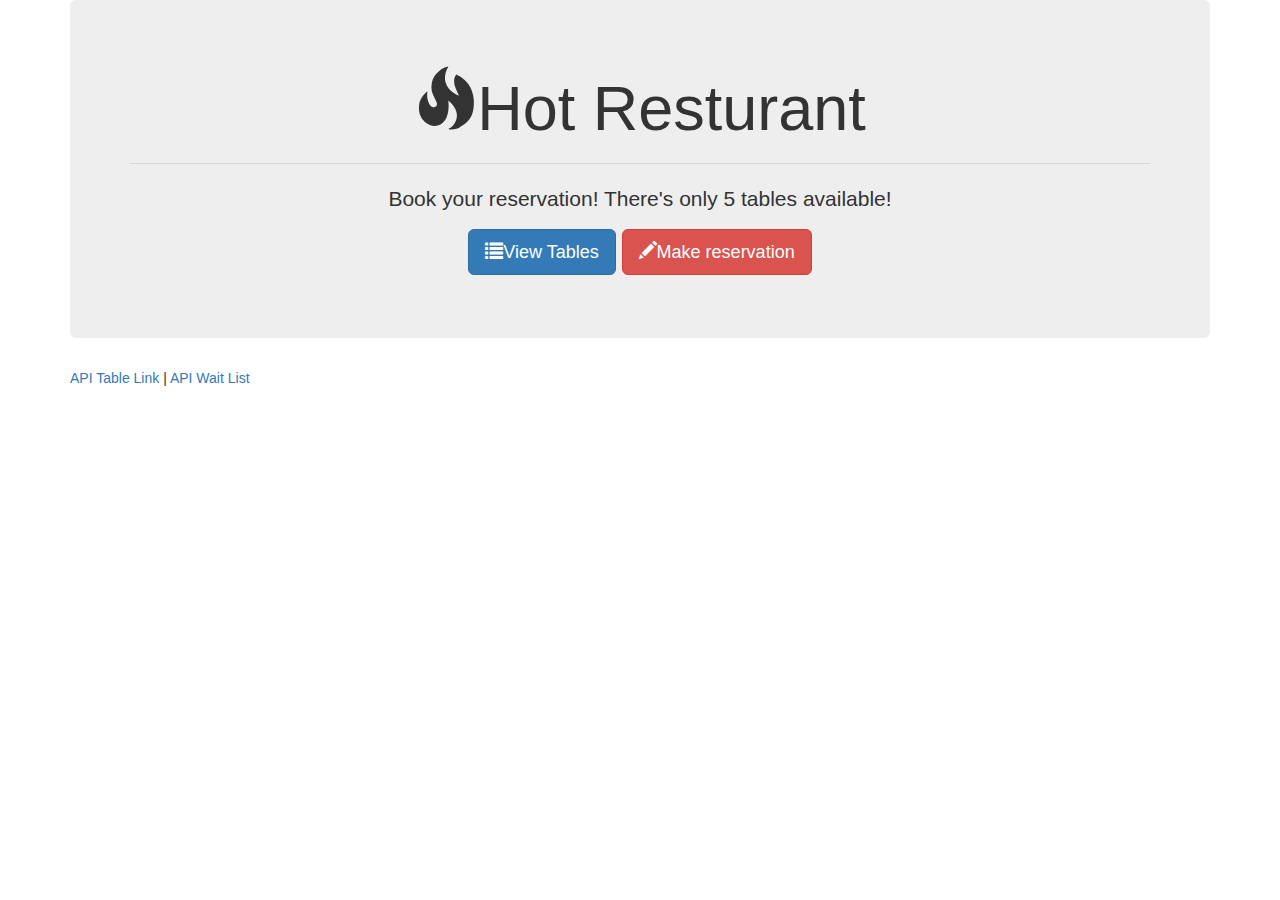
<file: index.html>
<!DOCTYPE html>
<html>

<head>
    <meta charset="utf-8" />
    <meta http-equiv="X-UA-Compatible" content="IE=edge">
    <title>Page Title</title>
    <meta name="viewport" content="width=device-width, initial-scale=1">
    <!-- Latest compiled and minified CSS -->
    <link rel="stylesheet" href="https://maxcdn.bootstrapcdn.com/bootstrap/3.3.7/css/bootstrap.min.css" integrity="sha384-BVYiiSIFeK1dGmJRAkycuHAHRg32OmUcww7on3RYdg4Va+PmSTsz/K68vbdEjh4u"
        crossorigin="anonymous">
        <!-- <link rel="stylesheet" href="style.css"> -->
</head>

<body>
    <div class="container">
        <div class="jumbotron text-center">
            <h1>
                <span class="glyphicon glyphicon-fire" aria-hidden="true"></span>Hot Resturant</h1>
            <hr>
            <p>Book your reservation! There's only 5 tables available!</p>
            <p>
                <a class="btn btn-primary btn-lg" href="/tables" role="button">
                    <span class="glyphicon glyphicon-list" aria-hidden="true"></span>View Tables</a>
                <a class="btn btn-danger btn-lg" href="/reservation" role="button">
                    <span class="glyphicon glyphicon-pencil" aria-hidden="true"></span>Make reservation</a>
            </p>
        </div>
        <footer>
            <a href="/api/tables">API Table Link</a>
            <span> | </span>
            <a href="/api/reservation">API Wait List</a>
        </footer>
    </div>

</body>

</html>
</file>
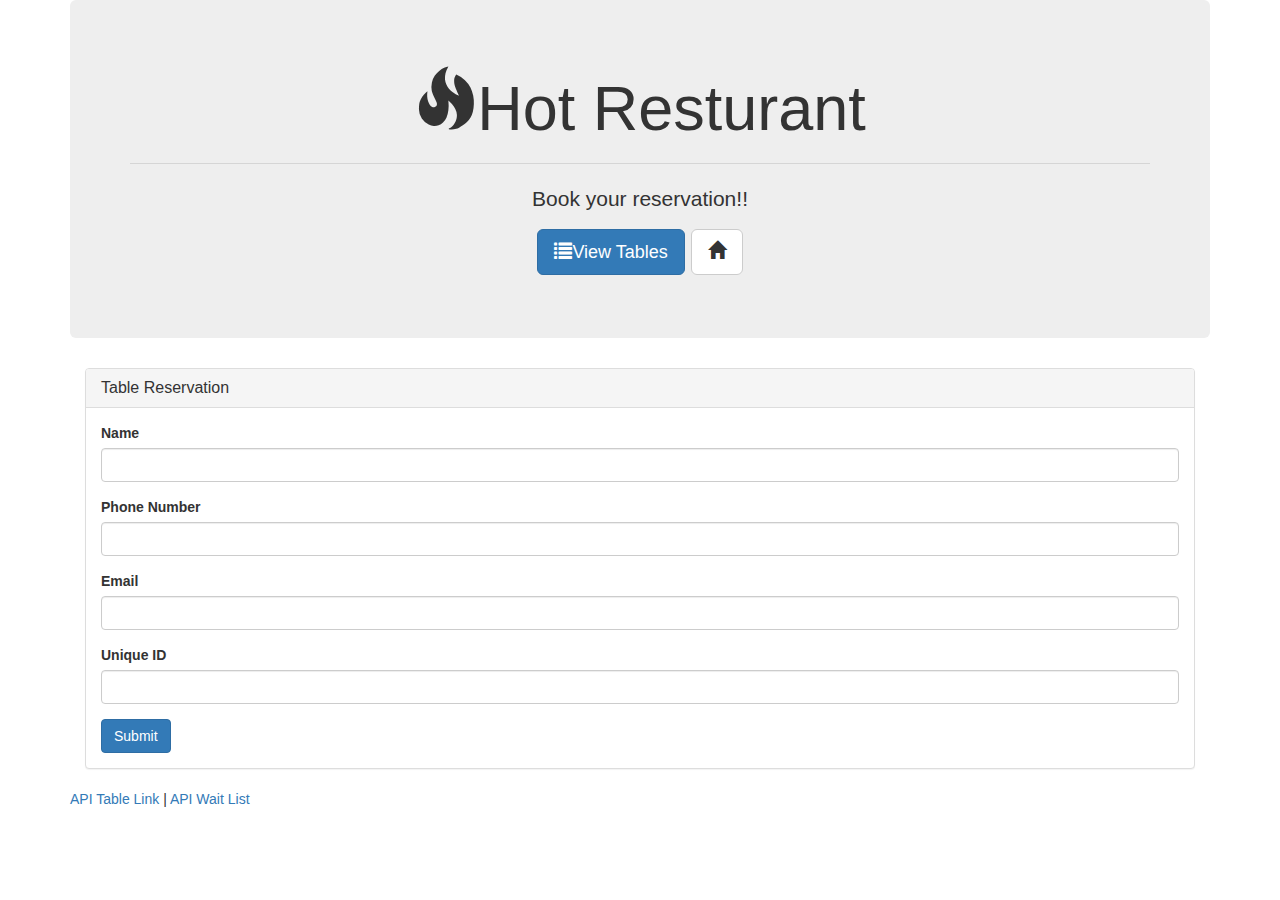
<file: reservation.html>
<!DOCTYPE html>
<html>

<head>
    <meta charset="utf-8" />
    <meta http-equiv="X-UA-Compatible" content="IE=edge">
    <title>Page Title</title>
    <meta name="viewport" content="width=device-width, initial-scale=1">
    <!-- Latest compiled and minified CSS -->
    <link rel="stylesheet" href="https://maxcdn.bootstrapcdn.com/bootstrap/3.3.7/css/bootstrap.min.css" integrity="sha384-BVYiiSIFeK1dGmJRAkycuHAHRg32OmUcww7on3RYdg4Va+PmSTsz/K68vbdEjh4u"
        crossorigin="anonymous">
    <!-- <link rel="stylesheet" href="style.css"> -->
</head>

<body>
    <div class="container">
        <div class="jumbotron text-center">
            <h1>
                <span class="glyphicon glyphicon-fire" aria-hidden="true"></span>Hot Resturant</h1>
            <hr>
            <p>Book your reservation!!</p>
            <p>
                <a class="btn btn-primary btn-lg" href="/tables" role="button">
                    <span class="glyphicon glyphicon-list" aria-hidden="true"></span>View Tables</a>
                <a class="btn btn-default btn-lg" href="/" role="button">
                    <span class="glyphicon glyphicon-home" aria-hidden="true"></span>
                </a>
            </p>
        </div>
        <div class="col-md-12">
            <div class="panel panel-default">
                <div class="panel-heading">
                    <h4 class="panel-title">Table Reservation</h4>
                </div>
                <div class="panel-body">

                    <form role="form">

                        <div class="form-group">
                            <label for="">Name</label>
                            <input type="text" class="form-control" id="reserve_name">
                        </div>

                        <div class="form-group">
                            <label for="">Phone Number</label>
                            <input type="text" class="form-control" id="reserve_phone">
                        </div>

                        <div class="form-group">
                            <label for="">Email</label>
                            <input type="text" class="form-control" id="reserve_email">
                        </div>

                        <div class="form-group">
                            <label for="">Unique ID</label>
                            <input type="text" class="form-control" id="reserve_uniqueID">
                        </div>

                        <button type="submit" class="btn btn-primary submit">Submit</button>
                    </form>

                </div>
            </div>
        </div>
        <footer>
            <a href="/api/tables">API Table Link</a>
            <span> | </span>
            <a href="/api/reservation">API Wait List</a>
        </footer>

    </div>
    <script src="https://code.jquery.com/jquery-3.3.1.min.js" integrity="sha256-FgpCb/KJQlLNfOu91ta32o/NMZxltwRo8QtmkMRdAu8="
        crossorigin="anonymous"></script>
    <script>
        $(document).on("click", ".submit", function () {
            let reservation = {
                customerName: $('#reserve_name').val().trim(),
                customerPhoneNumber: $('#reserve_phone').val().trim(),
                customerEmail: $('#reserve_email').val().trim(),
                customerUniqueId: $('#reserve_uniqueID').val().trim()
            }

            $.post('/api/reservation', reservation, function (data) {
                if (data) {
                    alert("Yay! Booked successfully!")
                } else {
                    alert("You're on the wait list!")
                }
                
                $('#reserve_name').val("")
                $('#reserve_phone').val("")
                $('#reserve_email').val("")
                $('#reserve_uniqueID').val("")
            }).then(function (data) {
                console.log("Front-end" + data);
            })

            return false;
        })
    </script>

</body>

</html>
</file>
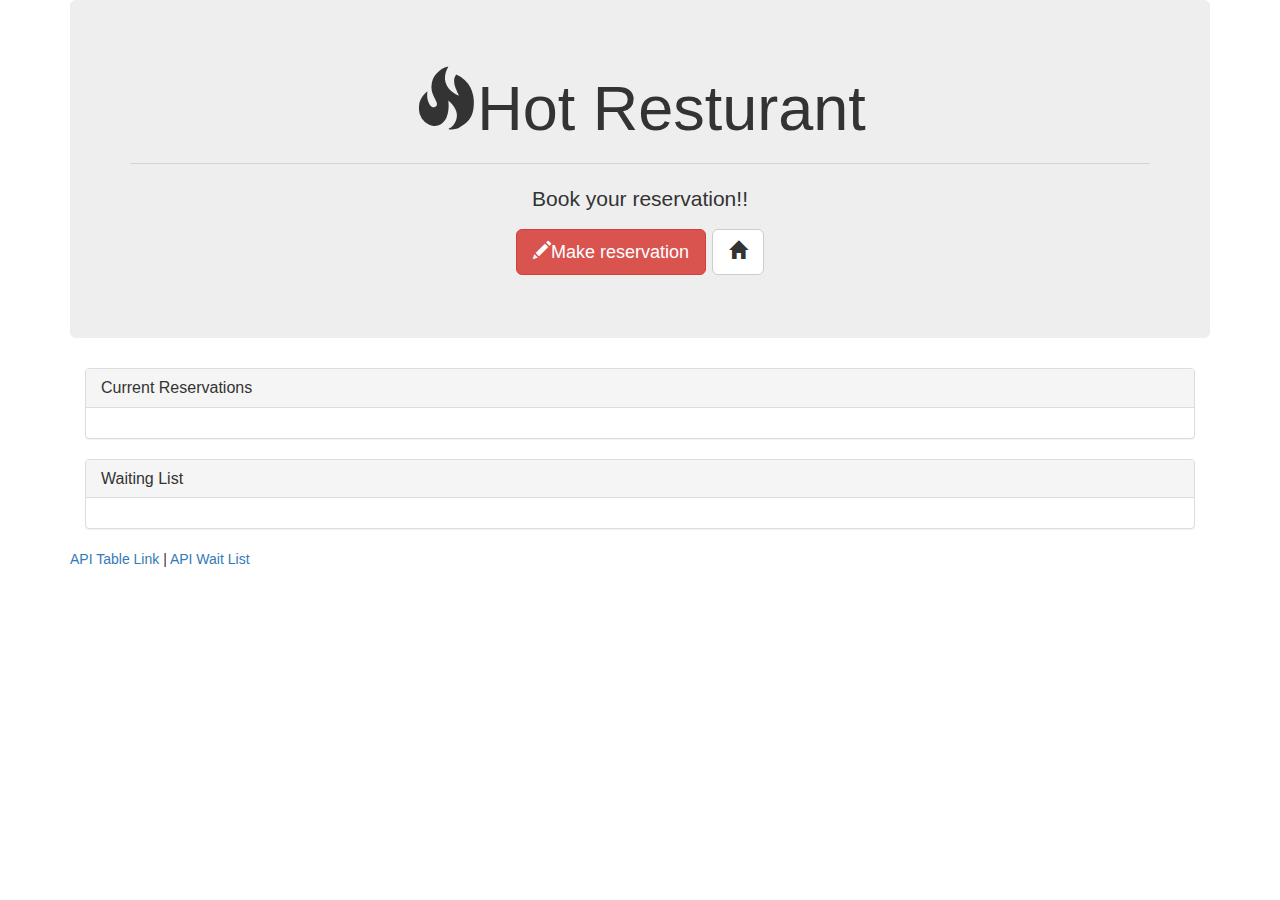
<file: tables.html>
<!DOCTYPE html>
<html>

<head>
    <meta charset="utf-8" />
    <meta http-equiv="X-UA-Compatible" content="IE=edge">
    <title>Page Title</title>
    <meta name="viewport" content="width=device-width, initial-scale=1">
    <!-- Latest compiled and minified CSS -->
    <link rel="stylesheet" href="https://maxcdn.bootstrapcdn.com/bootstrap/3.3.7/css/bootstrap.min.css" integrity="sha384-BVYiiSIFeK1dGmJRAkycuHAHRg32OmUcww7on3RYdg4Va+PmSTsz/K68vbdEjh4u"
        crossorigin="anonymous">
        <!-- <link rel="stylesheet" href="style.css"> -->
</head>

<body>
    <div class="container">
        <div class="jumbotron text-center">
            <h1>
                <span class="glyphicon glyphicon-fire" aria-hidden="true"></span>Hot Resturant</h1>
            <hr>
            <p>Book your reservation!!</p>
            <p>
                <a class="btn btn-danger btn-lg" href="/reservation" role="button">
                    <span class="glyphicon glyphicon-pencil" aria-hidden="true"></span>Make reservation</a>
                <a class="btn btn-default btn-lg" href="/" role="button">
                    <span class="glyphicon glyphicon-home" aria-hidden="true"></span>
                </a>
            </p>
        </div>
        <div class="col-md-12">

            <!-- Current Tables in Use -->
            <div class="panel panel-default">
                <div class="panel-heading">
                    <h4 class="panel-title">Current Reservations</h4>
                </div>
                <div class="panel-body" id="tableSection">
                </div>
            </div>

            <!-- Waiting List Panel -->
            <div class="panel panel-default">
                <div class="panel-heading">
                    <h4 class="panel-title">Waiting List</h4>
                </div>
                <div class="panel-body" id="waitlistSection">
                </div>
            </div>
        </div>
        <footer>
            <a href="/api/tables">API Table Link</a>
            <span> | </span>
            <a href="/api/reservation">API Wait List</a>
        </footer>
    </div>

</body>

</html>
</file>
<file: style.css>
.glyphicon {
    margin-right: 3px;
}
</file>
